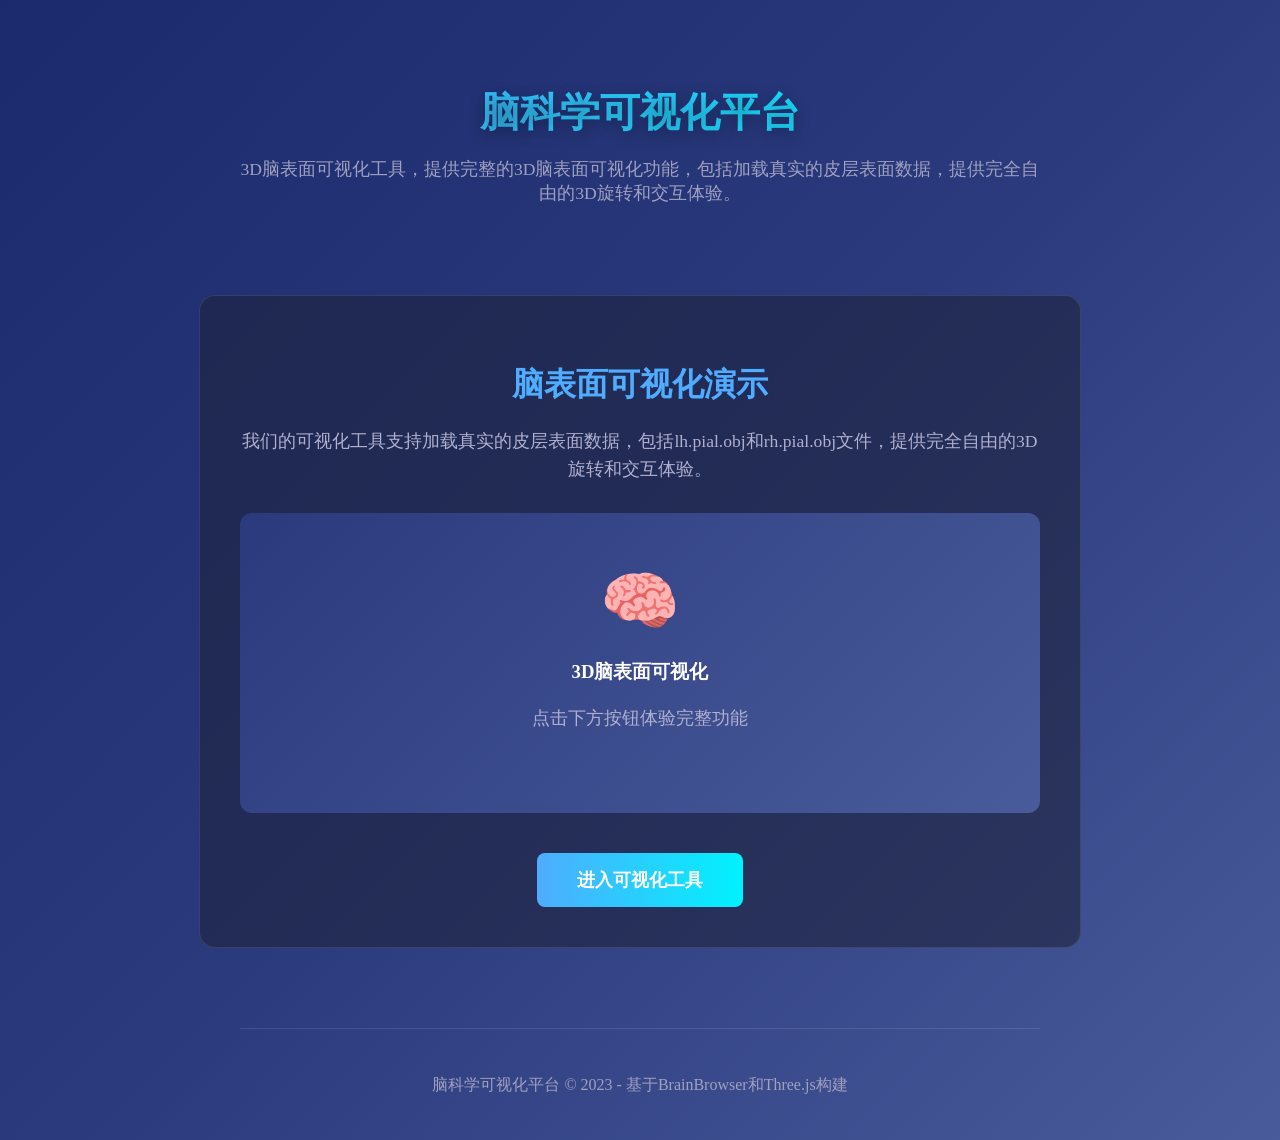
<file: index.html>
<!DOCTYPE html>
<html lang="zh-CN">
<head>
    <meta charset="UTF-8">
    <meta name="viewport" content="width=device-width, initial-scale=1.0">
    <title>脑科学可视化平台 - 演示</title>
    <style>
        body {
            background: linear-gradient(135deg, #1a2a6c, #2a3a7c, #4a5b9c);
            color: #e0e0e0;
            min-height: 100vh;
            display: flex;
            flex-direction: column;
            align-items: center;
            justify-content: center;
            padding: 20px;
            overflow-x: hidden;
        }
        .container {
            max-width: 800px;
            width: 100%;
            margin: 0 auto;
            display: flex;
            flex-direction: column;
            align-items: center;
            gap: 40px;
        }
        header {
            text-align: center;
            padding: 30px 0 10px 0;
            width: 100%;
        }
        h1 {
            font-size: 2.5rem;
            margin-bottom: 10px;
            background: linear-gradient(90deg, #4facfe, #00f2fe);
            -webkit-background-clip: text;
            -webkit-text-fill-color: transparent;
            text-shadow: 0 4px 15px rgba(0, 0, 0, 0.3);
        }
        .subtitle {
            font-size: 1.1rem;
            color: #a0a0c0;
            margin-bottom: 20px;
        }
        .demo-section {
            background: rgba(30, 35, 60, 0.6);
            border-radius: 16px;
            padding: 40px;
            width: 100%;
            margin-top: 20px;
            text-align: center;
            border: 1px solid rgba(255, 255, 255, 0.1);
        }
        .demo-section h2 {
            font-size: 2rem;
            margin-bottom: 20px;
            color: #4facfe;
        }
        .demo-section p {
            font-size: 1.1rem;
            color: #b0b0d0;
            max-width: 800px;
            margin: 0 auto 30px;
            line-height: 1.6;
        }
        .demo-image {
            max-width: 100%;
            border-radius: 12px;
            box-shadow: 0 10px 30px rgba(0, 0, 0, 0.4);
            margin: 20px 0;
            border: 1px solid rgba(255, 255, 255, 0.1);
        }
        .button {
            background: linear-gradient(90deg, #4facfe, #00f2fe);
            color: white;
            border: none;
            padding: 15px 40px;
            border-radius: 8px;
            cursor: pointer;
            font-weight: 600;
            font-size: 1.1rem;
            transition: all 0.3s ease;
            text-align: center;
            text-decoration: none;
            display: inline-block;
            margin-top: 20px;
        }
        .button:hover {
            transform: translateY(-3px);
            box-shadow: 0 7px 20px rgba(79, 172, 254, 0.4);
        }
        .button:active {
            transform: translateY(0);
        }
        footer {
            text-align: center;
            padding: 30px 0 0 0;
            margin-top: 40px;
            width: 100%;
            border-top: 1px solid rgba(255, 255, 255, 0.1);
            color: #a0a0c0;
        }
    </style>
</head>
<body>
    <div class="container">
        <header>
            <h1>脑科学可视化平台</h1>
            <p class="subtitle">3D脑表面可视化工具，提供完整的3D脑表面可视化功能，包括加载真实的皮层表面数据，提供完全自由的3D旋转和交互体验。</p>
        </header>
        <div class="demo-section">
            <h2>脑表面可视化演示</h2>
            <p>我们的可视化工具支持加载真实的皮层表面数据，包括lh.pial.obj和rh.pial.obj文件，提供完全自由的3D旋转和交互体验。</p>
            <div style="background: linear-gradient(135deg, #2a3a7c, #4a5b9c); height: 300px; border-radius: 12px; display: flex; align-items: center; justify-content: center; margin: 20px 0;">
                <div style="text-align: center; color: white;">
                    <div style="font-size: 4rem; margin-bottom: 20px;">🧠</div>
                    <h3>3D脑表面可视化</h3>
                    <p>点击下方按钮体验完整功能</p>
                </div>
            </div>
            <a href="main1.html" class="button">进入可视化工具</a>
        </div>
        <footer>
            <p>脑科学可视化平台 &copy; 2023 - 基于BrainBrowser和Three.js构建</p>
        </footer>
    </div>
</body>
</html>
</file>
